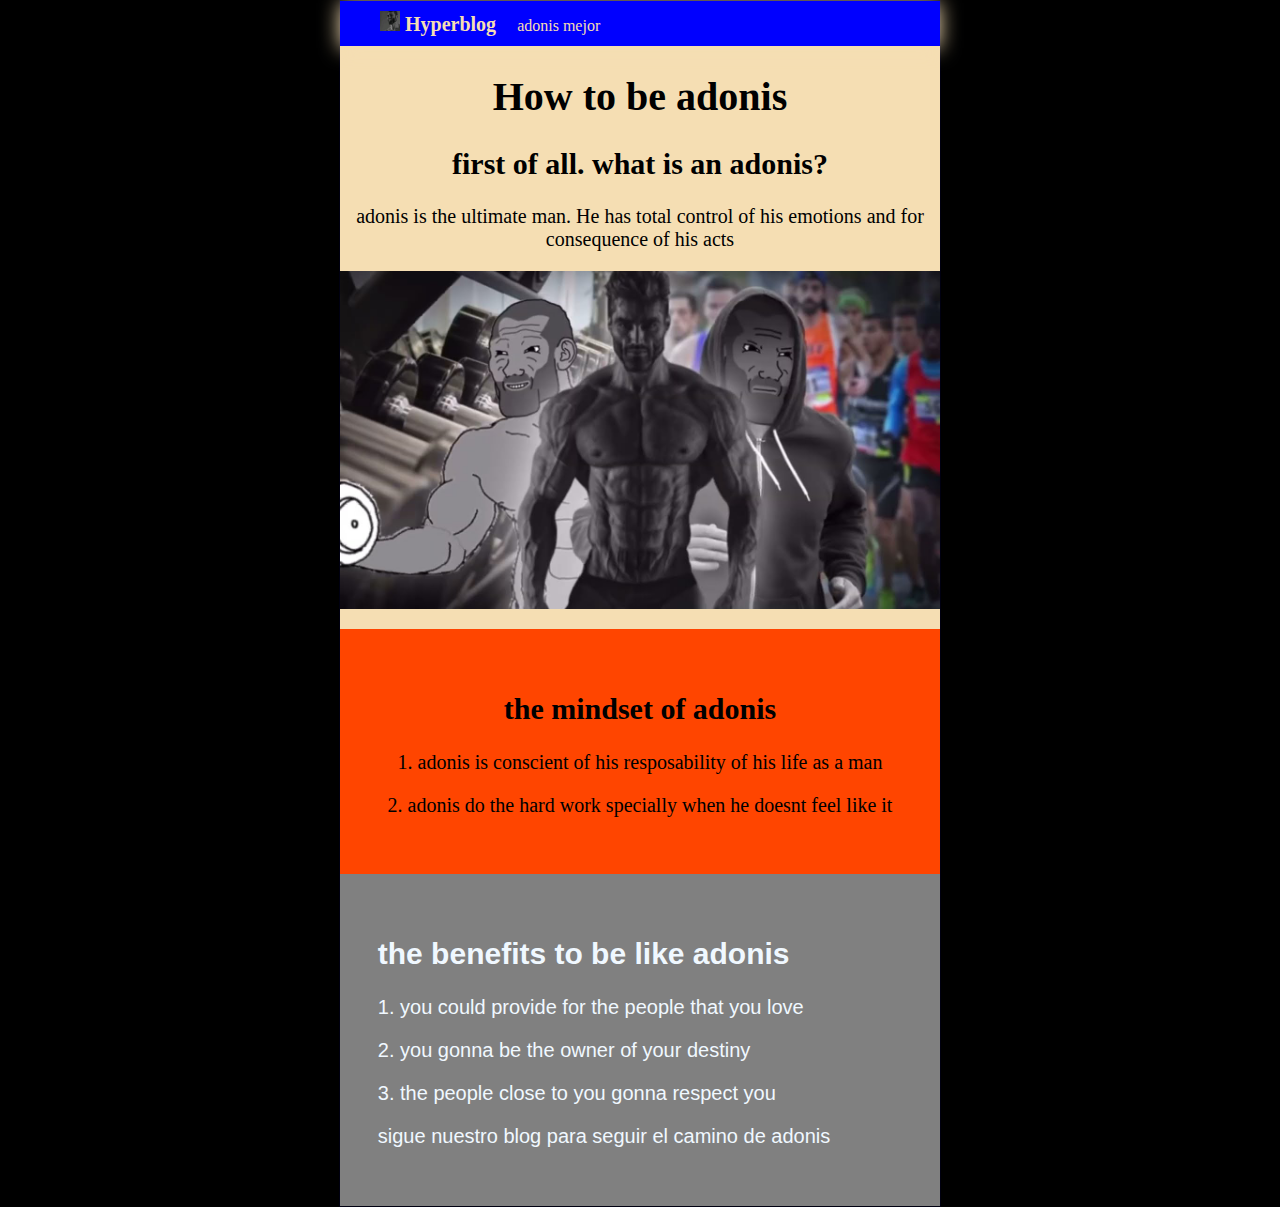
<file: post.html>
<html>
    <head>
        <title> Bienvenido jeffreys </title>
        <link rel="stylesheet" href="./css/estilos.css" />
        <meta charset="utf-8">
    </head>
        <body>
            <div id="container">
                <div id="cabecera">
                    <img id="logo" src="imagenes/adonis.png" />
                    Hyperblog
                    <span id="tagline">adonis mejor </span>
                </div>
                <div id="post">
                    <h1>How to be adonis</h1>
                    <h2>first of all. what is an adonis?</h2>
                    <p>adonis is the ultimate man. He has total control of his emotions and for consequence of his acts</p>
                    <p><img src="imagenes/adonist.png" width="100%"></p>
                    <div id="mindset">
                    <h2> the mindset of adonis</h2>
                    <p>1. adonis is conscient of his resposability of his life as a man</p>
                    <p>2. adonis do the hard work specially when he doesnt feel like it</p>
                    </div>
                    
                </div>
                <div id="foot">
                    <h2> the benefits to be like adonis</h2>
                <p>1. you could provide for the people that you love</p>
                <p>2. you gonna be the owner of your destiny</p>
                <P>3. the people close to you gonna respect you </P>
                <p> sigue nuestro blog para seguir el camino de adonis</p>
                </div>
                
           
            </div>
                
            </body>
           
            
    
</html>
</file>
<file: css/estilos.css>
body{
    text-align: center;
    font-family: 'Times New Roman', Times, serif;
    color: black;
    font-size: 20px;
    margin: 0;
    padding: 0;
    background-color: black;
}
#cabecera
{
    background: blue;
    box-shadow: 0px 2px 20px 0px;
    color: wheat;
    font-weight: bold;
    margin: 0;
    padding: 0.5em 0 0.5em 2em;
    text-align: start;
}
#cabecera #tagline 
{
    padding: 0 0 0 1em;
    font-weight: normal;
    font-size: 0.8em;
    
}
#container
{
    
    width: 600px;
    background-color: wheat;
    padding: 1cm;
    text-align: center;
    border: 1px solid #001;
    margin: 0 auto;
    padding: 0;
   
}
#container h1
{
    font-size: 40px;
    font-weight: bold;
}
#mindset
{
    background-color: orangered;
    width: 600 px;
    padding: 1cm;
    border: violet;
    margin: 0 0 0 0;
}
#foot
{
background-color: gray;
color: aliceblue;
text-align: start;
font-family: 'Franklin Gothic Medium', 'Arial Narrow', Arial, sans-serif;
margin: 0;
padding: 1cm;
}
#cabecera #logo {
width: 20px;
}
</file>
